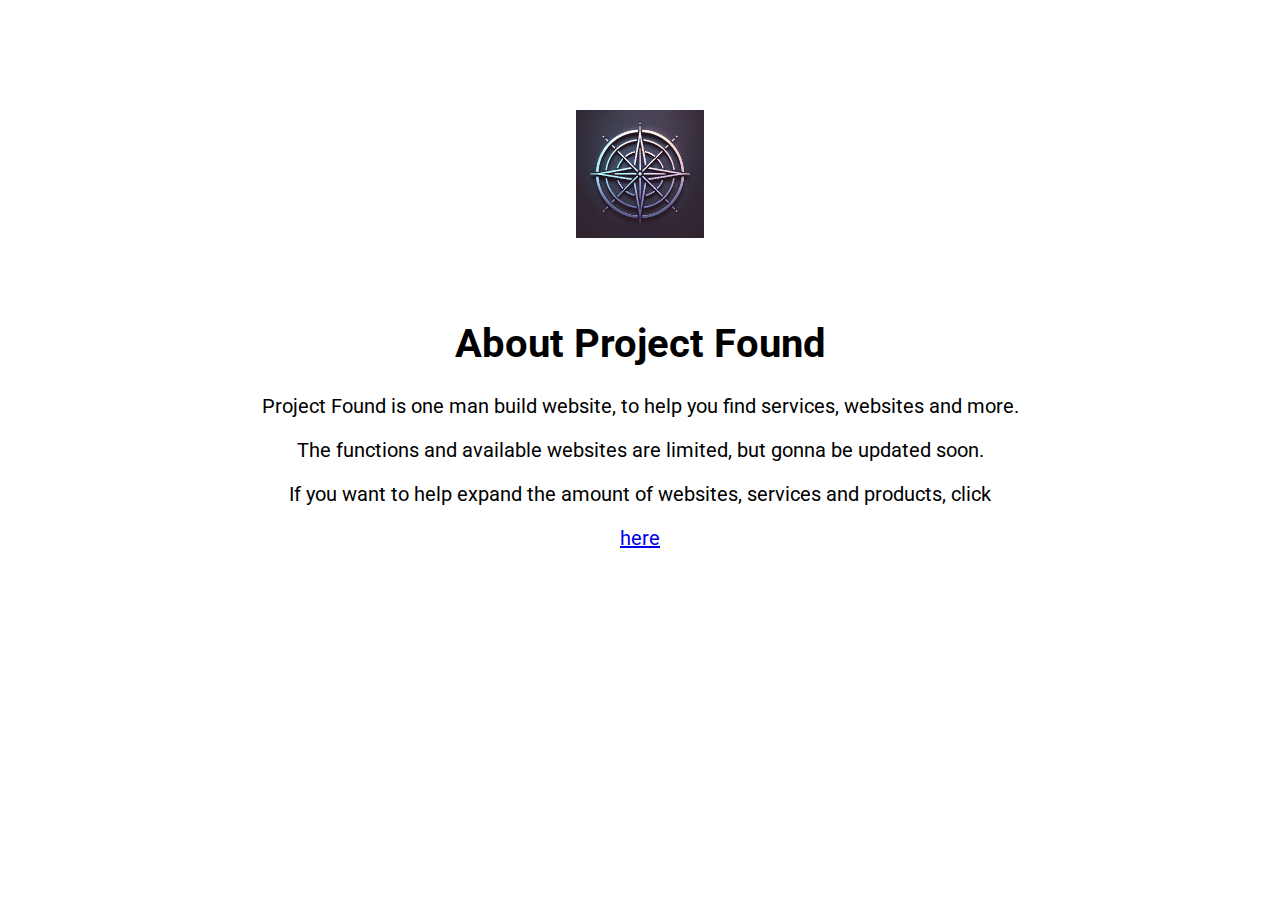
<file: html/about.html>
<!DOCTYPE html>
<html lang="en">
<head>
    <meta charset="UTF-8">
    <meta name="viewport" content="width=device-width, initial-scale=1.0">
    <title>About</title>

    <link rel="stylesheet" href="../style/general.css">
    <link rel="stylesheet" href="../style/about.css">



    <link rel="preconnect" href="https://fonts.googleapis.com">
    <link rel="preconnect" href="https://fonts.gstatic.com" crossorigin>
    <link href="https://fonts.googleapis.com/css2?family=Roboto:wght@400;500;700&display=swap" rel="stylesheet">
    <script async src="https://pagead2.googlesyndication.com/pagead/js/adsbygoogle.js?client=ca-pub-4884855714111551"
     crossorigin="anonymous"></script>
</head>
<body>
        
    <img class="logo" src="../Icons/Project_Found-Logo.png"alt ="Logo not available">
    <h1>About Project Found</h1>
    <p>Project Found is one man build website, to help you find services, websites and more.</p>
    <p>The functions and available websites are limited, but gonna be updated soon.</p>
    <p>If you want to help expand the amount of websites, services and products, click </p>
    <a href='create_cards.html' >here</a>
    


    
</body>
</html>
</file>
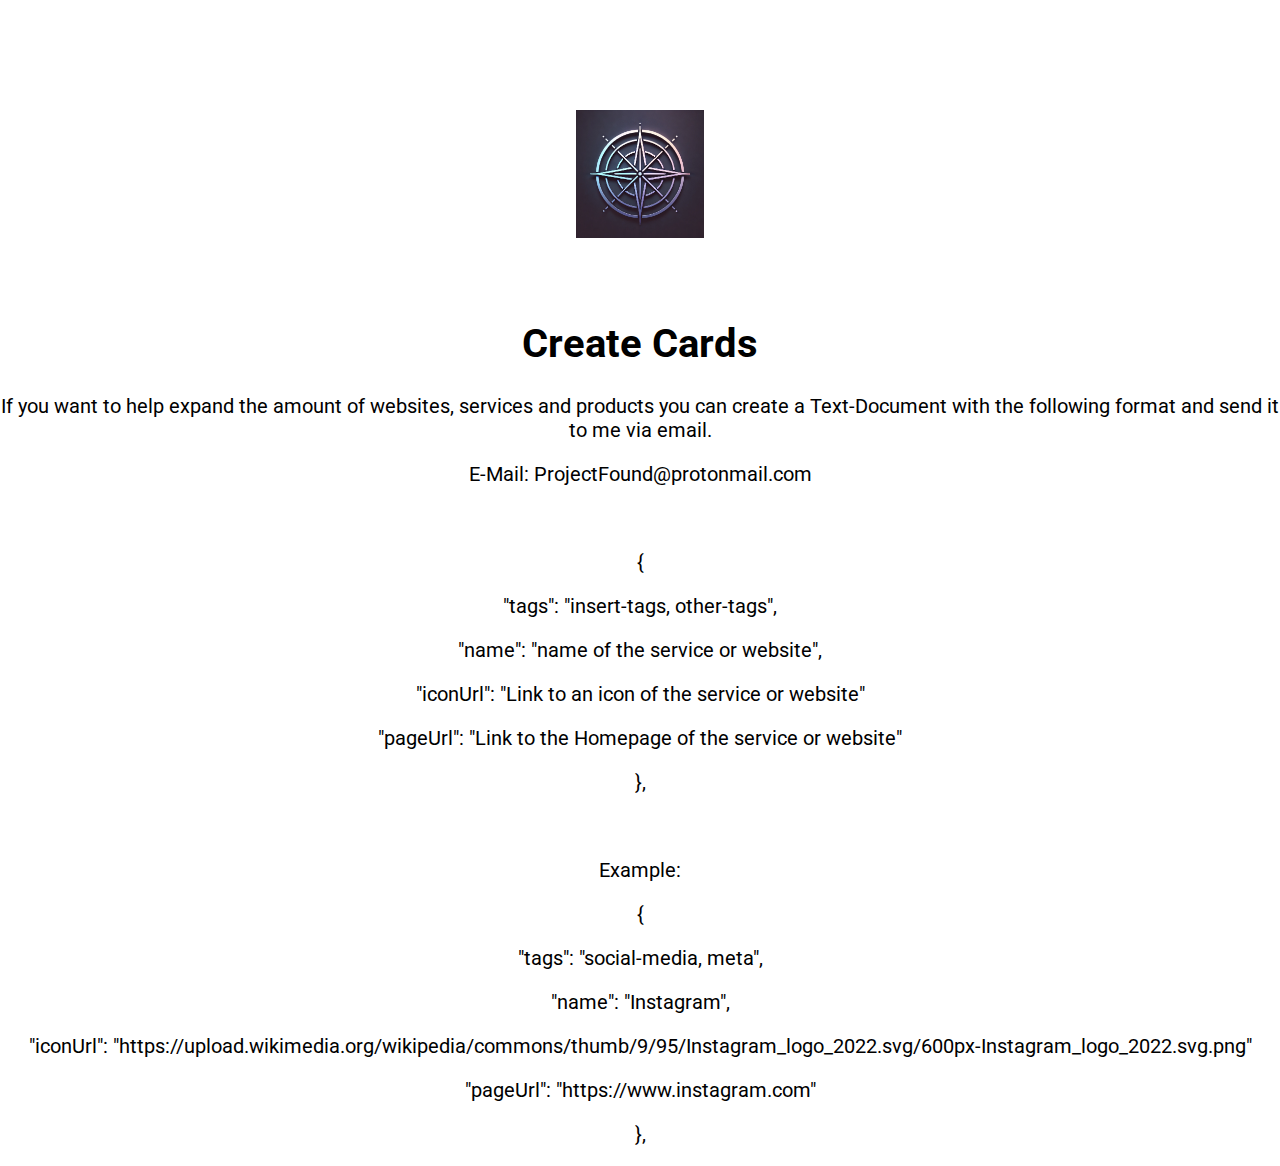
<file: html/create_cards.html>
<!DOCTYPE html>
<html lang="en">
<head>
    <meta charset="UTF-8">
    <meta name="viewport" content="width=device-width, initial-scale=1.0">
    <title>About</title>

    <link rel="stylesheet" href="../style/general.css">
    <link rel="stylesheet" href="../style/about.css">



    <link rel="preconnect" href="https://fonts.googleapis.com">
    <link rel="preconnect" href="https://fonts.gstatic.com" crossorigin>
    <link href="https://fonts.googleapis.com/css2?family=Roboto:wght@400;500;700&display=swap" rel="stylesheet">
    <script async src="https://pagead2.googlesyndication.com/pagead/js/adsbygoogle.js?client=ca-pub-4884855714111551"
     crossorigin="anonymous"></script>
</head>
<body>
        
    <img class="logo" src="../Icons/Project_Found-Logo.png"alt ="Logo not available">
    <h1>Create Cards</h1>
    <p>If you want to help expand the amount of websites, services and products you can create a Text-Document with the following format and send it to me via email.</p>
    <p>E-Mail: ProjectFound@protonmail.com</p>
    <br>
    <p>{</p>
    <p>"tags": "insert-tags, other-tags",</p>
    <p>"name": "name of the service or website",</p>
    <p>"iconUrl": "Link to an icon of the service or website"</p>
    <p>"pageUrl": "Link to the Homepage of the service or website"</p>
    <p>},</p>

    <br>
    <p>Example:</p>
    <p>{</p>
    <p>"tags": "social-media, meta",</p>
    <p>"name": "Instagram",</p>
    <p>"iconUrl": "https://upload.wikimedia.org/wikipedia/commons/thumb/9/95/Instagram_logo_2022.svg/600px-Instagram_logo_2022.svg.png"</p>
    <p>"pageUrl": "https://www.instagram.com"</p>
    <p>},</p>



    
</body>
</html>
</file>
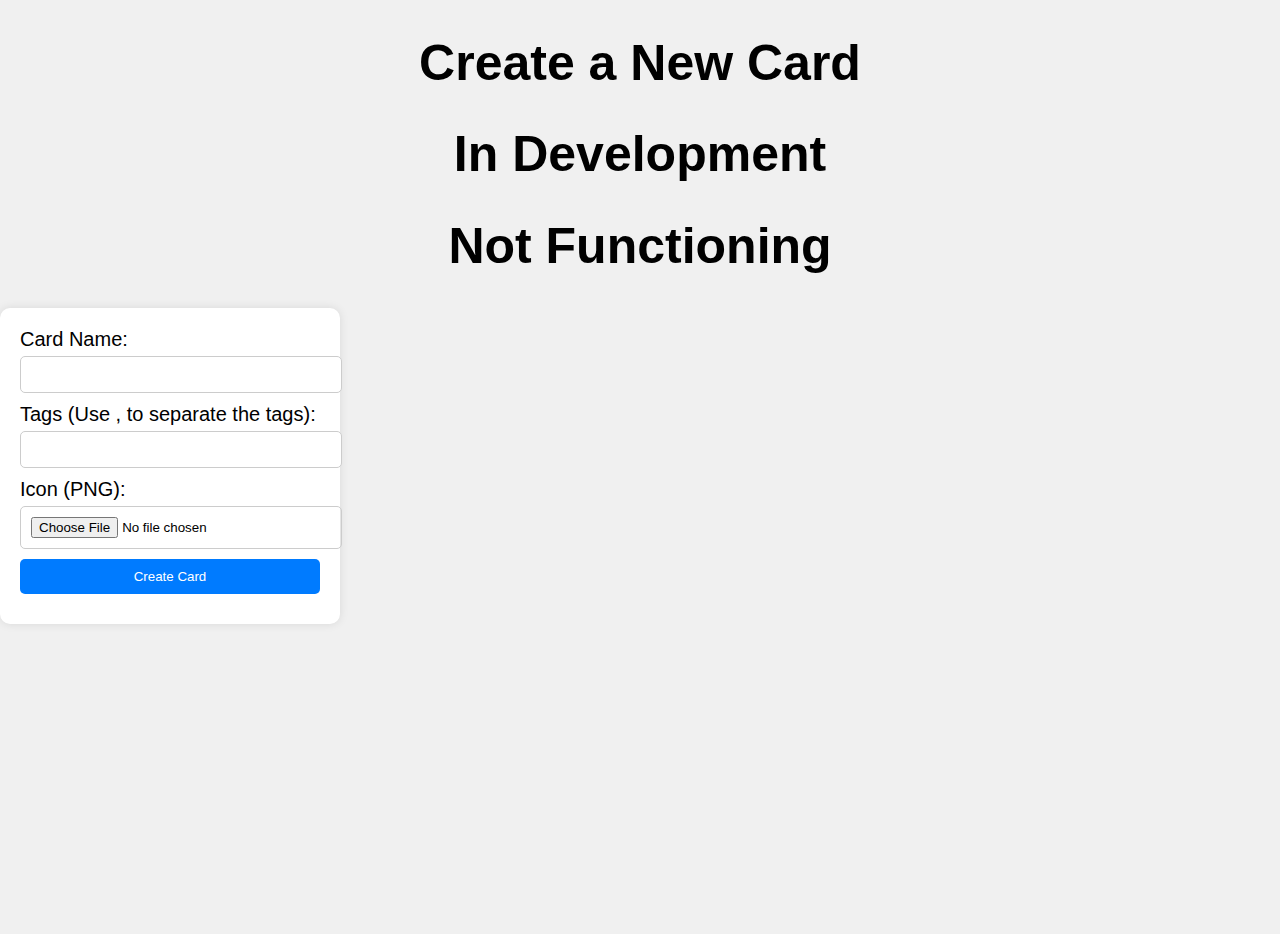
<file: html/create_cards_end.html>
<!DOCTYPE html>
<html lang="en">
<head>
    <meta charset="UTF-8">
    <meta name="viewport" content="width=device-width, initial-scale=1.0">
    <title>Create Card</title>
    <link rel="stylesheet" href="../style/general.css">
    <link rel="stylesheet" href="../style/create_cards.css">

    <link rel="preconnect" href="https://fonts.googleapis.com">
    <link rel="preconnect" href="https://fonts.gstatic.com" crossorigin>
    <link href="https://fonts.googleapis.com/css2?family=Roboto:wght@400;500;700&display=swap" rel="stylesheet">
    <script async src="https://pagead2.googlesyndication.com/pagead/js/adsbygoogle.js?client=ca-pub-4884855714111551"
     crossorigin="anonymous"></script>
</head>
<body>
    <h1>Create a New Card</h1>
    <h1>In Development</h1>
    <h1>Not Functioning</h1>

    <!-- Card Creation Form -->
    <form onsubmit="return false">
        <label for="cardName">Card Name:</label>
        <input type="text" id="cardName" name="cardName" required>

        <label for="tags">Tags (Use , to separate the tags):</label>
        <input type="text" id="tags" name="tags">

        <label for="icon">Icon (PNG):</label>
        <input type="file" id="icon" name="icon" accept="image/png">

        <button type="submit" id="submit-button">Create Card</button>
    </form>

    <script src="../script/create_cards.js"></script>
</body>
</html>
</file>
<file: style/general.css>
body{
    margin: 0;
    padding-top:60px ;
    font-family: roboto, Arial;
    font-size: 20px;
    min-width: 830px;
} 

.about-link{
    font-family: roboto, Arial;
    font-size: 30px;
}
</file>
<file: style/about.css>
body{
    text-align: center;
}

.logo{
    width: 10%;
    margin: 50px;


}
</file>
<file: style/create_cards.css>
body {
    font-family: Arial, sans-serif;
    background-color: #f0f0f0;
    margin: 0;
    padding: 0;

    justify-content: center;
    align-items: center;
    height: 100vh;
}

h1 {
    text-align: center;
    font-size: 50px;
    top: 100px;
}

form {
    background-color: white;
    padding: 20px;
    border-radius: 10px;
    box-shadow: 0 0 10px rgba(0, 0, 0, 0.1);
    width: 300px;
    align-items: center;
}

label {
    display: block;
    margin-bottom: 5px;
}

input, select, button {
    width: 100%;
    padding: 10px;
    margin-bottom: 10px;
    border: 1px solid #ccc;
    border-radius: 5px;
}

button {
    background-color: #007bff;
    color: white;
    border: none;
    cursor: pointer;
}

button:hover {
    background-color: #0056b3;
}
</file>
